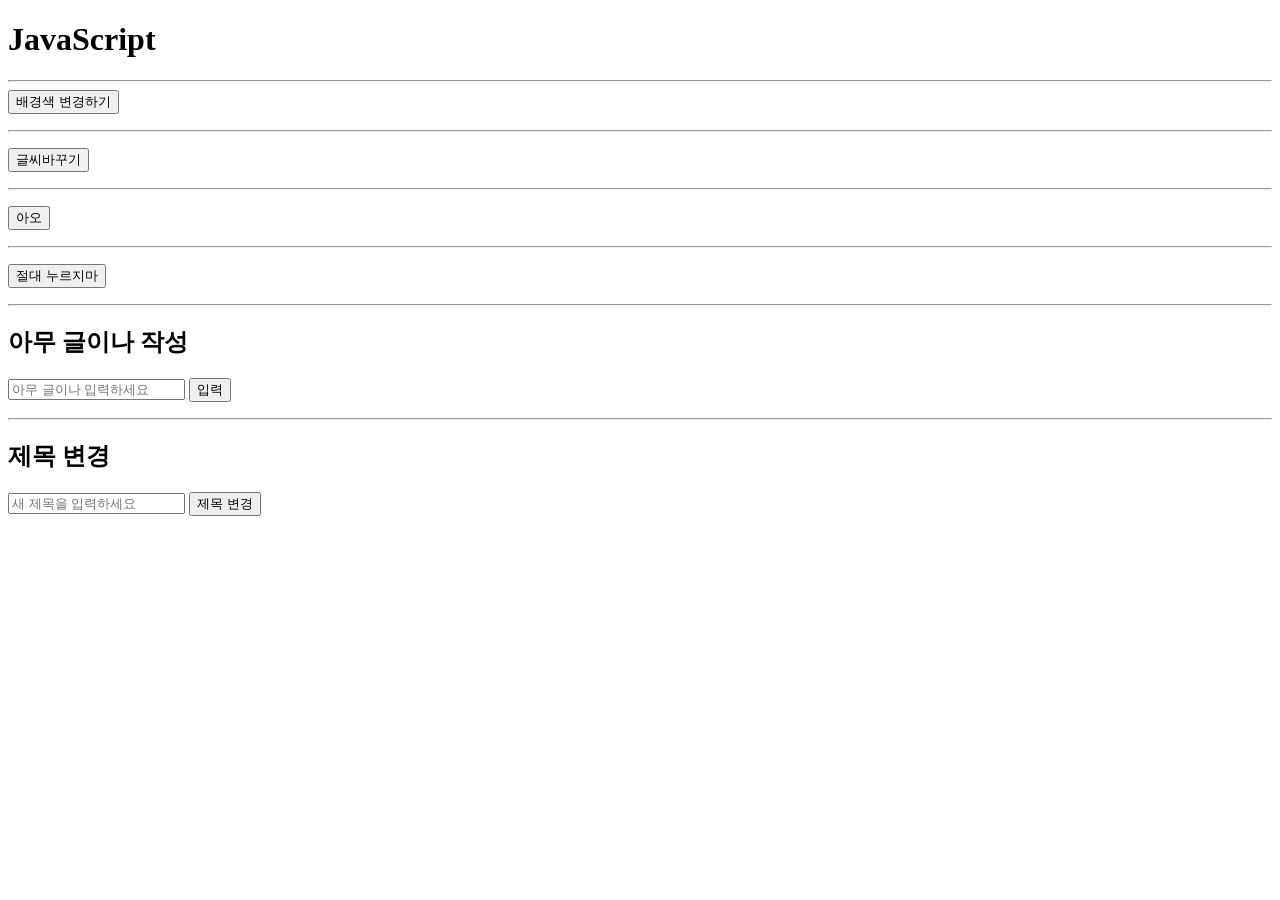
<file: index.html>
<!DOCTYPE html>
<html lang="ko">
<head>
    <meta charset="UTF-8">
    <meta http-equiv="X-UA-Compatible" content="IE=edge">
    <meta name="viewport" content="width=device-width, initial-scale=1.0">
    <title>Document</title>
</head>
<body>
    <h1 id="text">JavaScript</h1>

    <hr>

    <button id="color-button">배경색 변경하기</button>
    <p></p>
    <hr>
    <p></p>

    <button id="change-text">글씨바꾸기</button> 
    <p></p>
    <hr>
    <p></p>

    <button id="alert-button">아오</button>
    <p></p>
    <hr>
    <p></p>

    <div>  
        <button id="second-button">절대 누르지마</button>
    </div>
    <p></p>
    <hr>
    <p></p>
    
    <div>
        <h2>아무 글이나 작성</h2>
        <input type="text" id="comment-input" placeholder="아무 글이나 입력하세요">
        <button id="comment-button">입력</button>
        <ul id="comment-list"></ul>
    </div>
    <hr>
    <div>
        <h2>제목 변경</h2>
        <input type="text" id="title-input" placeholder="새 제목을 입력하세요">
        <button id="title-input-btn">제목 변경</button>
    </div>

    <script src="./script.js"></script>
</body>
</html>
</file>
